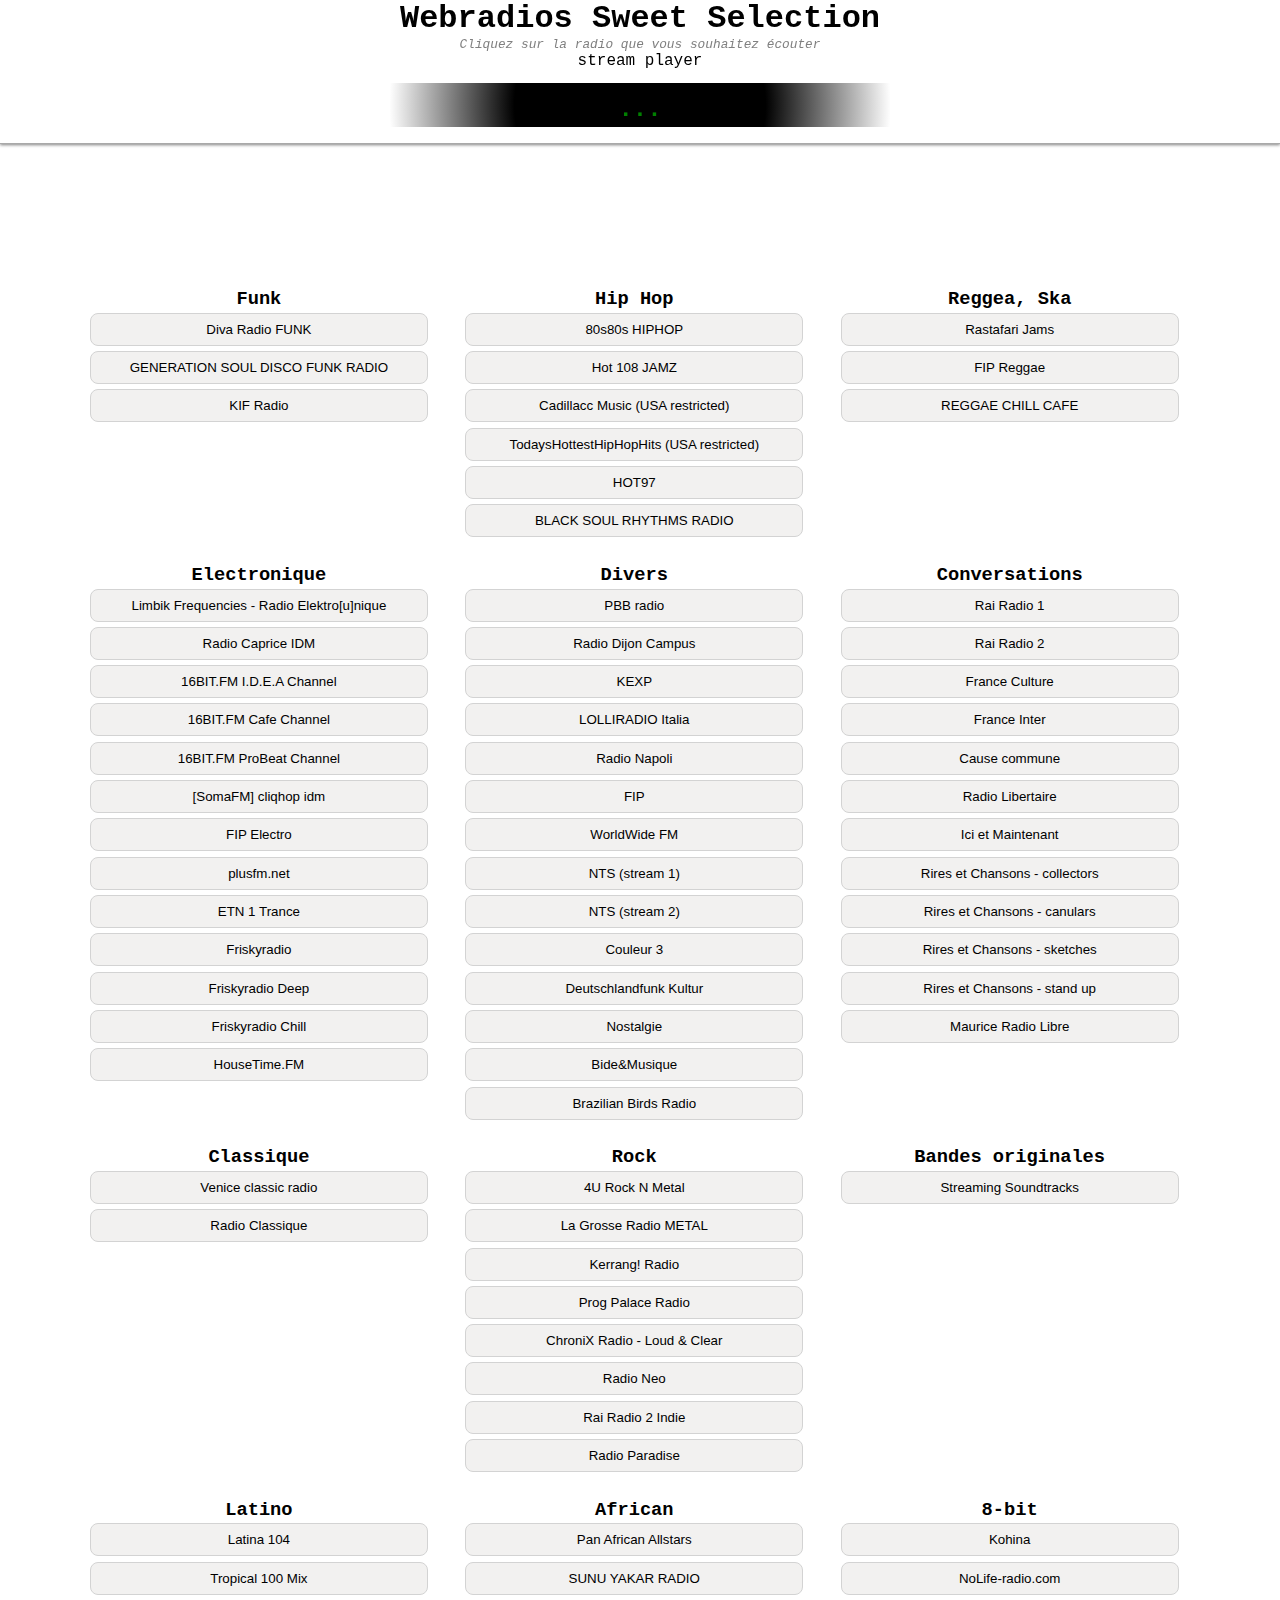
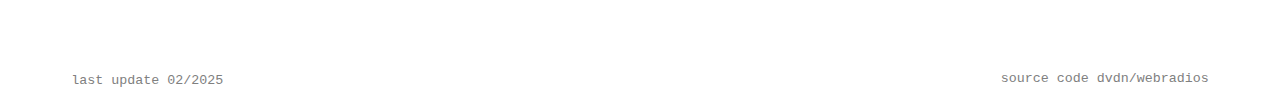
<file: index.html>
<!DOCTYPE html>
<html>
<head>
    <meta content="text/html;charset=utf-8" http-equiv="Content-Type">
    <meta content="utf-8" http-equiv="encoding">
    <title>Webradios sweet selection</title>
    <script type="text/javascript" src="config.js"></script>
    <script type="text/javascript" src="https://hosted.muses.org/mrp.js"></script>
    <script type="text/javascript" src="metadata.js"></script>
    <script type="text/javascript" src="radioplayer.js"></script>
    <script type="text/javascript" src="webradios_care.js"></script>
    <link rel="stylesheet" type="text/css" href="main.css">
    <link href="favicon.ico" rel="shortcut icon">
</head>
<body>
    <header>
        <h1>Webradios Sweet Selection</h1>
        <p>Cliquez sur la radio que vous souhaitez &eacutecouter</p>
        <div id="player-wrapper" class="head">
            stream player
            <script type="text/javascript">returnPlayer();</script>
        </div>
        <div id="infos-wrapper" class="head">
                <h2 id="webradio-name" title="go to radio website">...</h2>
                <span id="webradio-metadata" title="get what song is streaming now"></span>
        </div>
    </header>
    <content>
        <div id="webradios-lists">
            webradios list
            <script type="text/javascript">
                returnSections();
                readDataFile("webradios.json", displayItems);
            </script>
        </div>
    </content>
    <footer>
        <small>
            last update 02/2025
            <span>
                source code <a href="https://github.com/dvdn/webradios" target="_blank">dvdn/webradios</a>
            </span>
        </small>
    </footer>
</body>
</html>
</file>
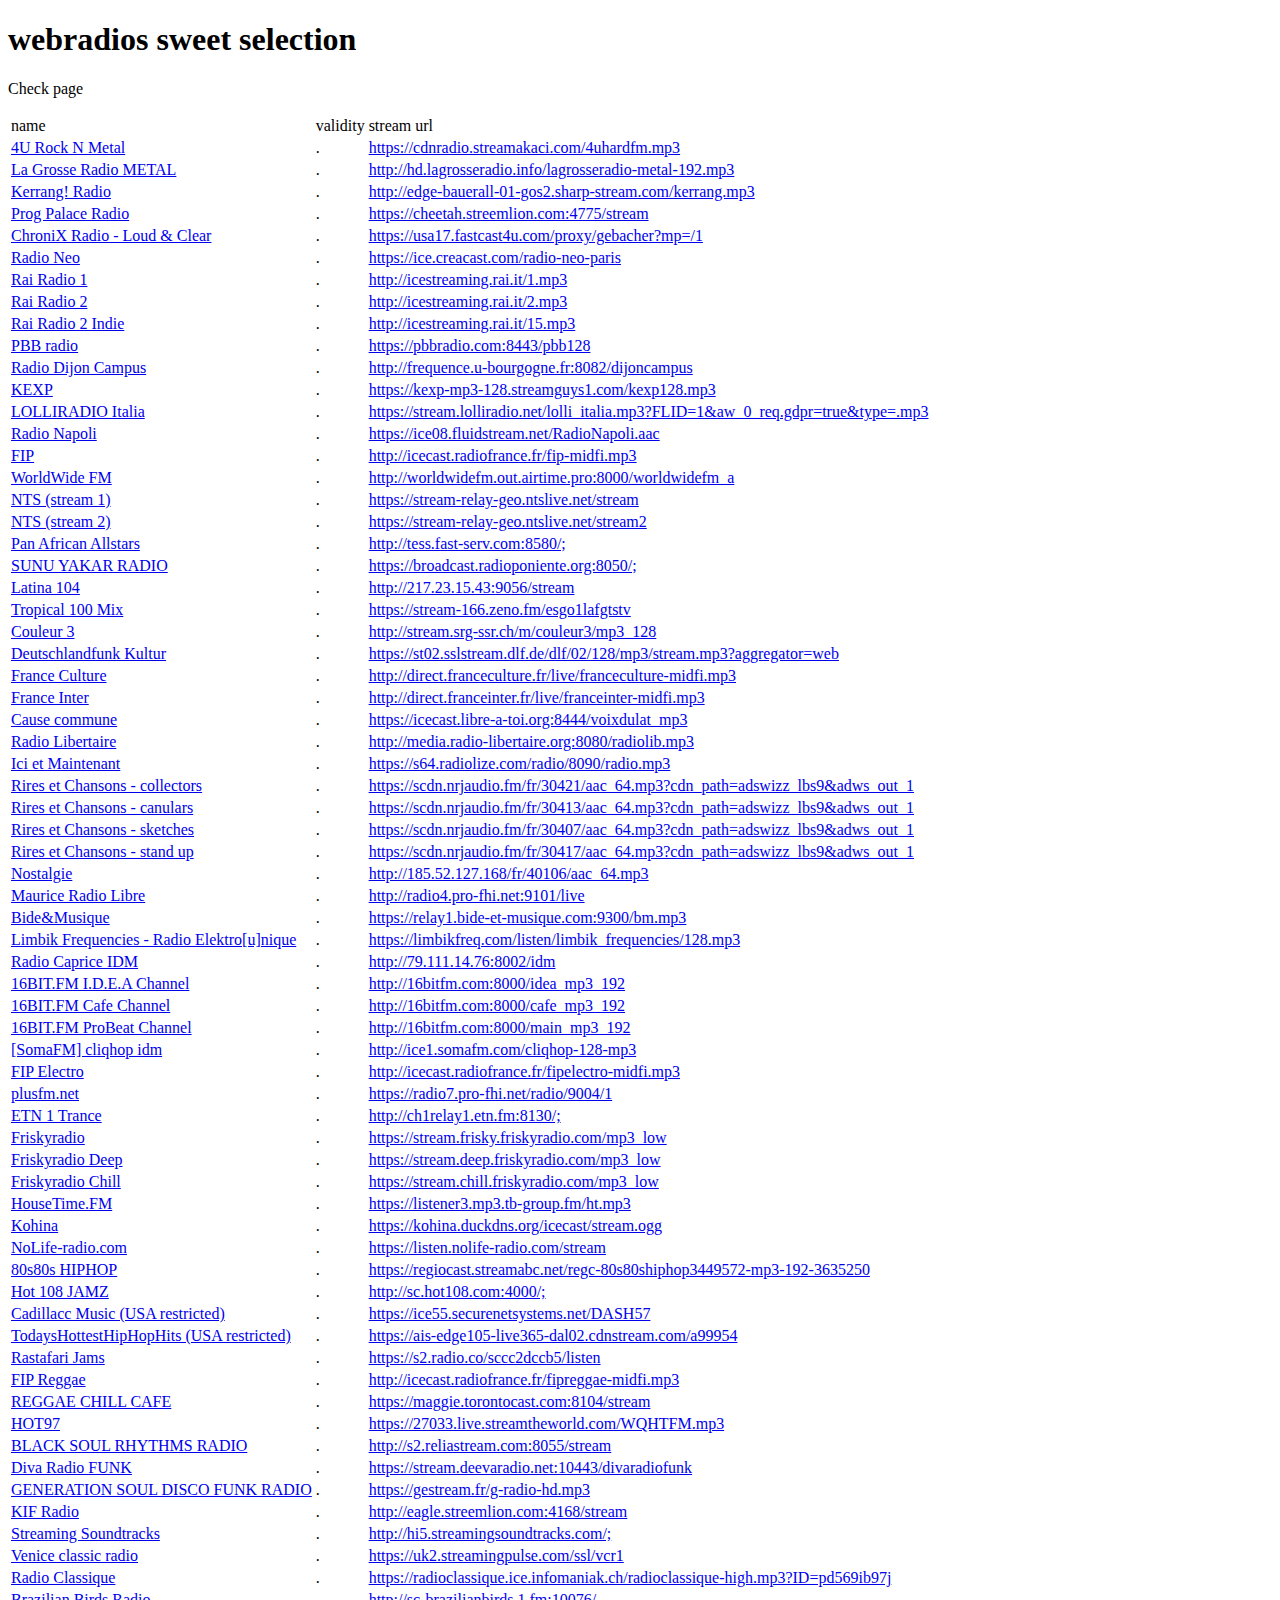
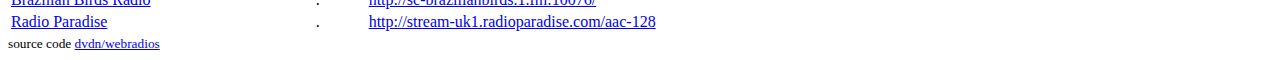
<file: check/index.html>
<!DOCTYPE html>
<html>
<head>
    <meta content="text/html;charset=utf-8" http-equiv="Content-Type">
    <meta content="utf-8" http-equiv="encoding">
    <title>Webradios check</title>
    <script type="text/javascript" src="../webradios_care.js"></script>
    <script type="text/javascript" src="webradios_check.js"></script>
    <link href="../favicon.ico" rel="shortcut icon">
</head>
<body>
    <header>
        <h1>webradios sweet selection</h1>
        <p>Check page</p>
    </header>
    <content>
        <div id="webradios-lists">
            <table>
                <tr><td>name</td><td>validity</td><td>stream url</td></tr>
            </table>
            <script type="text/javascript">
                    readDataFile("../webradios.json", returnBrokenUrls);
            </script>
        </div>
    </content>
    <footer>
        <small>
            source code <a href="https://github.com/dvdn/webradios" target="_blank">dvdn/webradios</a>
        </small>
    </footer>
</body>
</html>
</file>
<file: main.css>
h1,h2,h3, p, ul, li, button{
    margin:0;
    padding:0;
}
ul, li{
    list-style: none;
}
a{
    text-decoration: none;
    color: grey;
}
body{
    background-color: white;
    font-family: 'courier', sans-serif;
}
header, content{
    text-align: center;
}
content, footer{
    width: 90%;
    max-width: 1440px;
    margin: auto;
}
content{
    display: block;
    padding-top: 280px;
}
header{
    width: 100%;
    position: fixed;
    left: 0;
    top: 0;
    padding-bottom: 1em;
    background: white;
    border-bottom: 1px solid darkgrey;
    box-shadow: 0 1px 3px grey;
}
    header p{
        font-size: 0.8em;
        font-style:italic;
        color: grey;
    }
    .head{
        width: 100%;
        text-align: center;
    }
        #player-wrapper .musesStyleReset{
            margin: auto;
        }
        #infos-wrapper{
            max-width: 500px;
            margin: .8em auto 0;
            color: green;
            background-image: radial-gradient(circle, black, black, white);
            padding: .5em 0 .3em;
            text-align: center;
        }
        #webradio-name{
            width: 100%;
            padding-top: .2em;
        }
        #webradio-name a{
            color: #ffea59;
        }
        #webradio-metadata{
            font-weight: bold;
            line-height: 1.5em;
        }
        #webradio-metadata a, button:hover{
            color: #eb5b72;
        }
        #webradio-name a:hover, #webradio-metadata a:hover{
            color: #f2f1f0;
        }

#webradios-lists {
    width: 100%;
    display: flex;
    flex-wrap: wrap;
}
section{
    width: 33%;
    margin-bottom: 1.5em;
    overflow-wrap: break-word;
}
    button{
        width: 90%;
        padding: .6em 0;
        margin: .2em 0;
        border: 1px solid lightgray;
        border-radius: .6em;
        cursor: pointer;
        background: #f2f1f0;
        font-family: helvetica, sans-serif;
    }
    button:hover{
        background: white;
        border: 1px dotted #eb5b72;
        font-weight: bold;
    }
footer{
    display: inline-block;
    padding-top: 50px;
    color:grey;
    margin-left: 5%
}
    footer span{
        float: right;
    }
</file>
